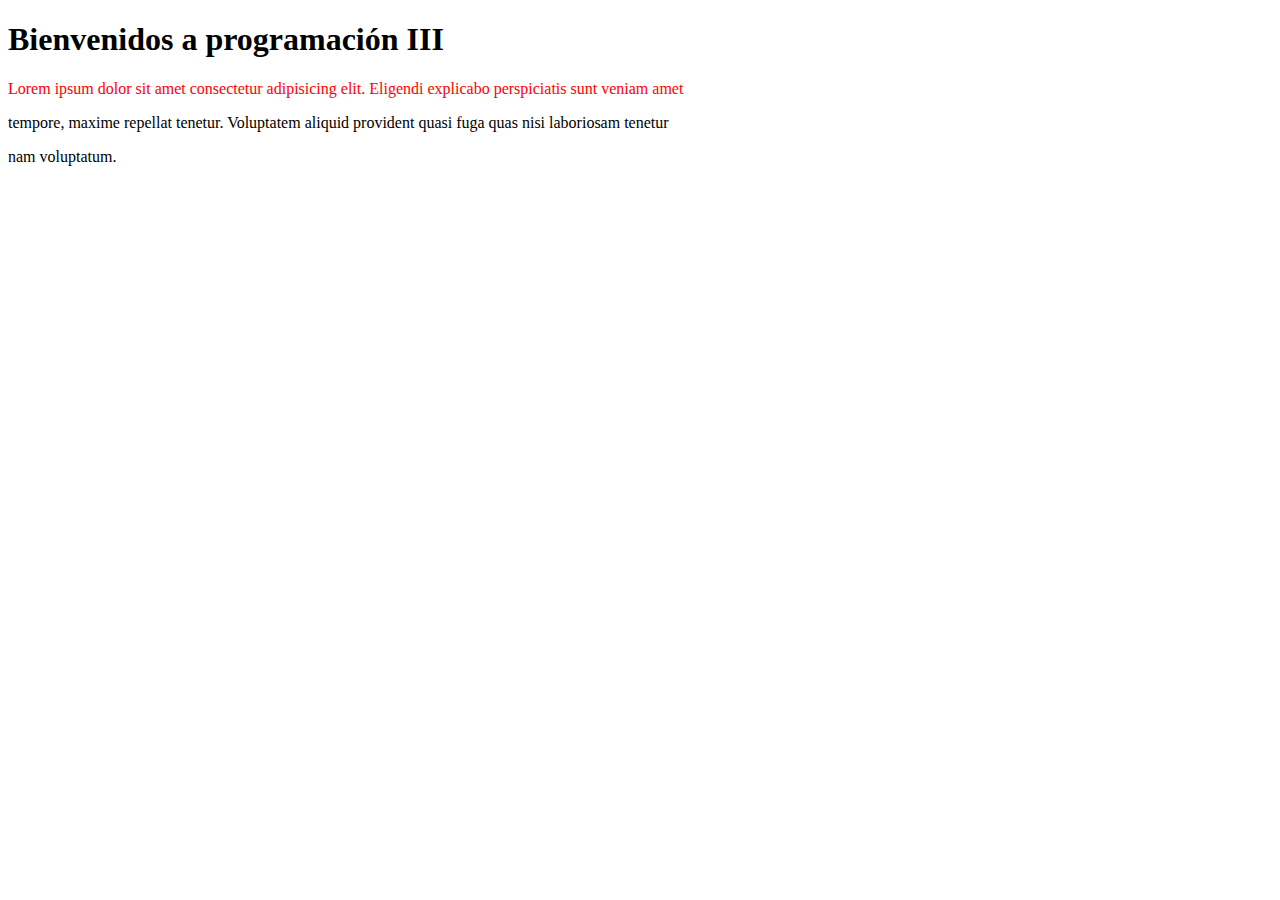
<file: Clase 4/index.html>
<!doctype html>
<html lang="en">

<head>
    <meta charset="utf-8">
    <meta name="viewport" content="width=device-width, initial-scale=1">

    <link href="https://cdn.jsdelivr.net/npm/bootstrap@5.1.3/dist/css/bootstrap.min.css" rel="stylesheet"
        integrity="sha384-1BmE4kWBq78iYhFldvKuhfTAU6auU8tT94WrHftjDbrCEXSU1oBoqyl2QvZ6jIW3" crossorigin="anonymous">

    <title>Clase 4 - JavaScript</title>
</head>

<body>
    <h1>Bienvenidos a programación III</h1>
    <p id="parrafo">Lorem ipsum dolor sit amet consectetur adipisicing elit. Eligendi explicabo perspiciatis sunt veniam amet</p>
    <p>tempore, maxime repellat tenetur. Voluptatem aliquid provident quasi fuga quas nisi laboriosam tenetur</p>
    <p>nam voluptatum.</p>

    <script src="https://cdn.jsdelivr.net/npm/bootstrap@5.1.3/dist/js/bootstrap.bundle.min.js"
        integrity="sha384-ka7Sk0Gln4gmtz2MlQnikT1wXgYsOg+OMhuP+IlRH9sENBO0LRn5q+8nbTov4+1p" crossorigin="anonymous">
    </script>

    <script>
        document.getElementById("parrafo").style.color = "red";
    </script>

</body>

</html>
</file>
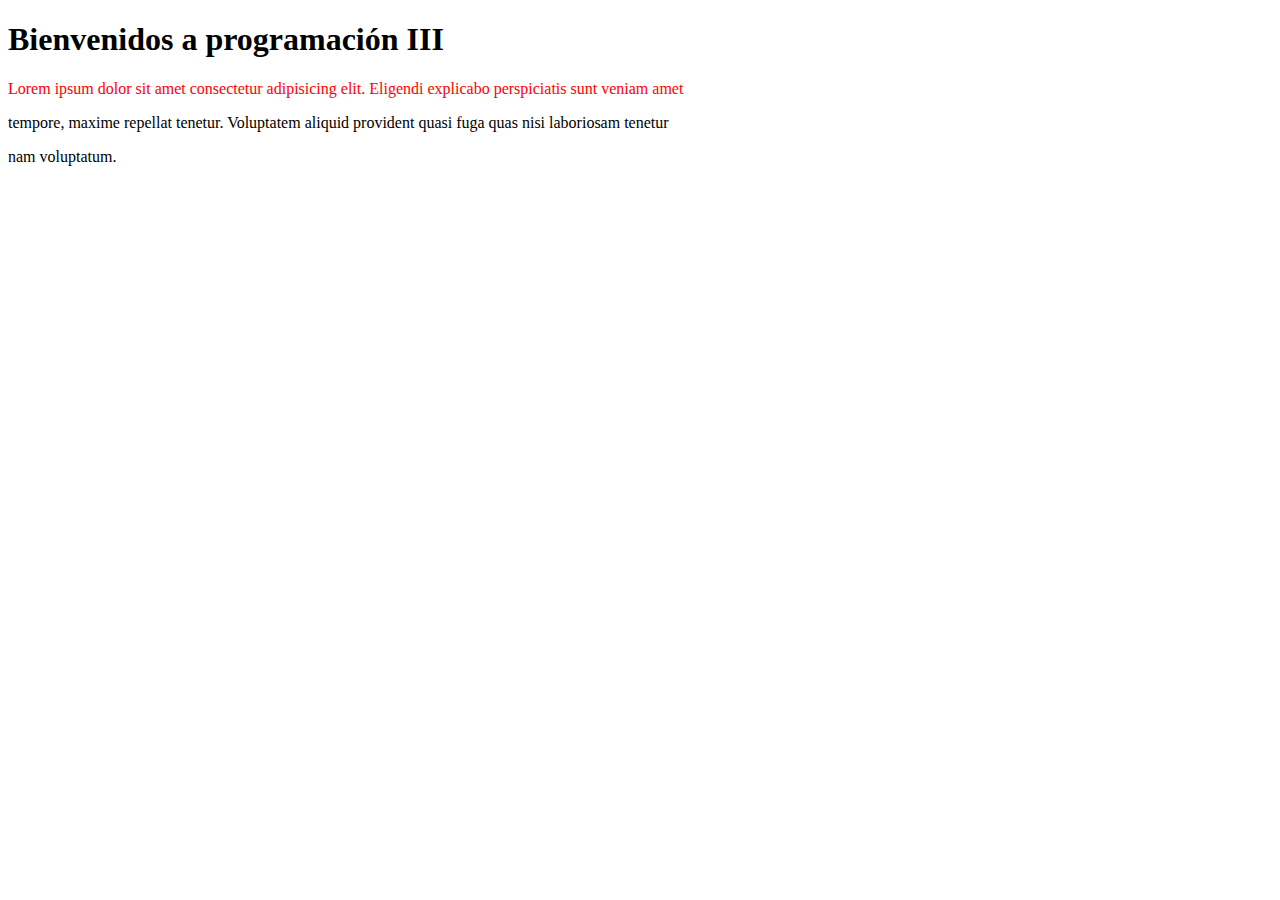
<file: Clase 4/index3.html>
<!doctype html>
<html lang="en">

<head>
    <meta charset="utf-8">
    <meta name="viewport" content="width=device-width, initial-scale=1">

    <link href="https://cdn.jsdelivr.net/npm/bootstrap@5.1.3/dist/css/bootstrap.min.css" rel="stylesheet"
        integrity="sha384-1BmE4kWBq78iYhFldvKuhfTAU6auU8tT94WrHftjDbrCEXSU1oBoqyl2QvZ6jIW3" crossorigin="anonymous">

    <title>Clase 4 - JavaScript</title>
</head>

<body>
    <h1>Bienvenidos a programación III</h1>
    <p id="parrafo">Lorem ipsum dolor sit amet consectetur adipisicing elit. Eligendi explicabo perspiciatis sunt veniam
        amet</p>
    <p>tempore, maxime repellat tenetur. Voluptatem aliquid provident quasi fuga quas nisi laboriosam tenetur</p>
    <p>nam voluptatum.</p>

    <script src="https://cdn.jsdelivr.net/npm/bootstrap@5.1.3/dist/js/bootstrap.bundle.min.js"
        integrity="sha384-ka7Sk0Gln4gmtz2MlQnikT1wXgYsOg+OMhuP+IlRH9sENBO0LRn5q+8nbTov4+1p" crossorigin="anonymous">
    </script>

    <script>
        document.addEventListener("DomContentLoaded", inicializarEstilos());

        function inicializarEstilos() {
            console.log("Bienvenidos");
            document.getElementById("parrafo").style.color = "red";
        }
    </script>

</body>

</html>
</file>
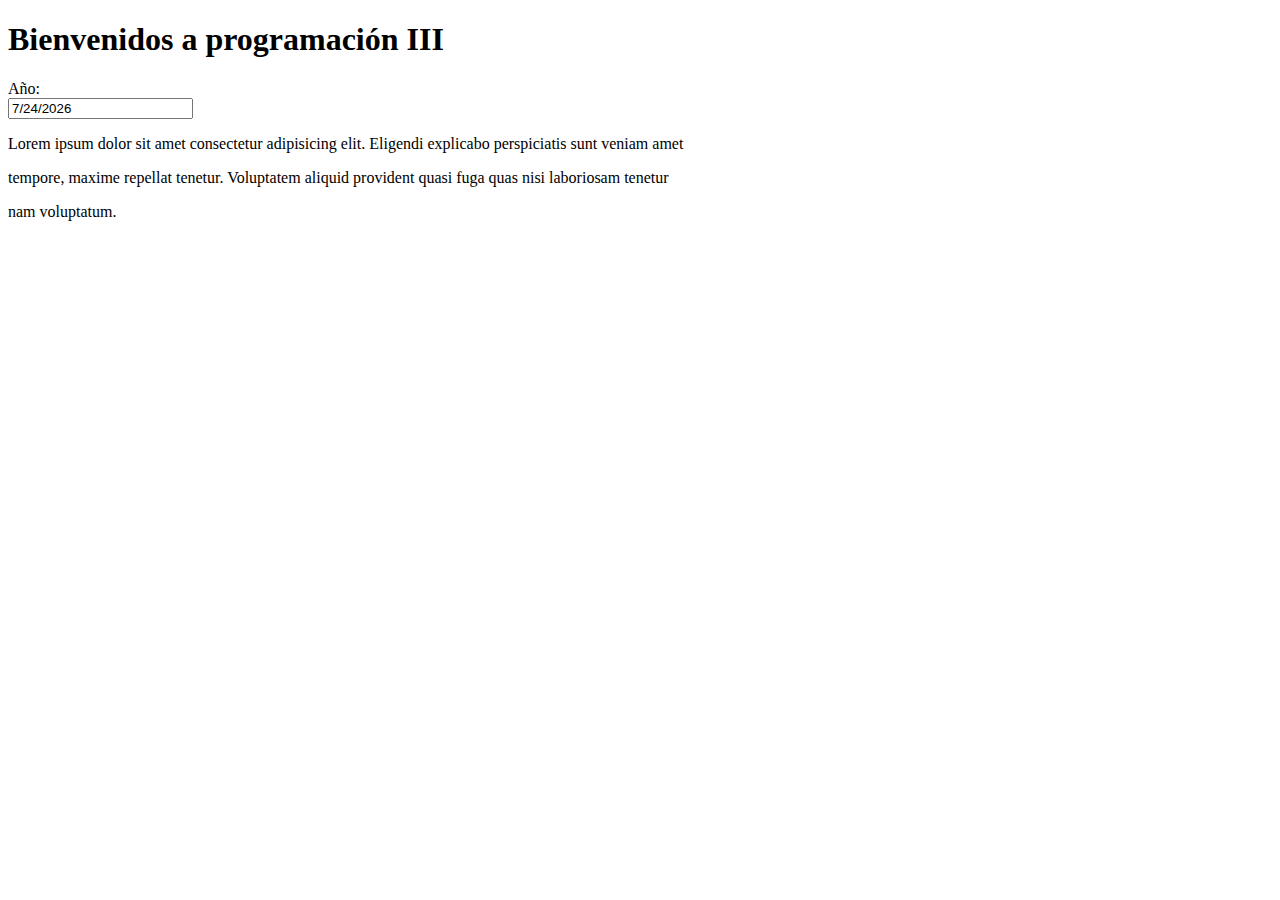
<file: Clase 4/index4.html>
<!doctype html>
<html lang="en">

<head>
    <meta charset="utf-8">
    <meta name="viewport" content="width=device-width, initial-scale=1">

    <link href="https://cdn.jsdelivr.net/npm/bootstrap@5.1.3/dist/css/bootstrap.min.css" rel="stylesheet"
        integrity="sha384-1BmE4kWBq78iYhFldvKuhfTAU6auU8tT94WrHftjDbrCEXSU1oBoqyl2QvZ6jIW3" crossorigin="anonymous">

    <title>Clase 4 - JavaScript</title>
</head>

<body class="container">
    <h1>Bienvenidos a programación III</h1>
    <label for="textDate">Año:</label> <br>
    <input type="text" name="textDate" id="textDate"> <br>
    <p id="parrafo">Lorem ipsum dolor sit amet consectetur adipisicing elit. Eligendi explicabo perspiciatis sunt veniam
        amet</p>
    <p>tempore, maxime repellat tenetur. Voluptatem aliquid provident quasi fuga quas nisi laboriosam tenetur</p>
    <p>nam voluptatum.</p>

    <script src="https://cdn.jsdelivr.net/npm/bootstrap@5.1.3/dist/js/bootstrap.bundle.min.js"
        integrity="sha384-ka7Sk0Gln4gmtz2MlQnikT1wXgYsOg+OMhuP+IlRH9sENBO0LRn5q+8nbTov4+1p" crossorigin="anonymous">
    </script>

    <script>
        document.addEventListener("DOMContentLoaded", inicializarFecha);

        function inicializarFecha() {
            let fecha = new Date().toLocaleDateString();
            document.getElementById("textDate").value = fecha;
        }
    </script>

</body>

</html>
</file>
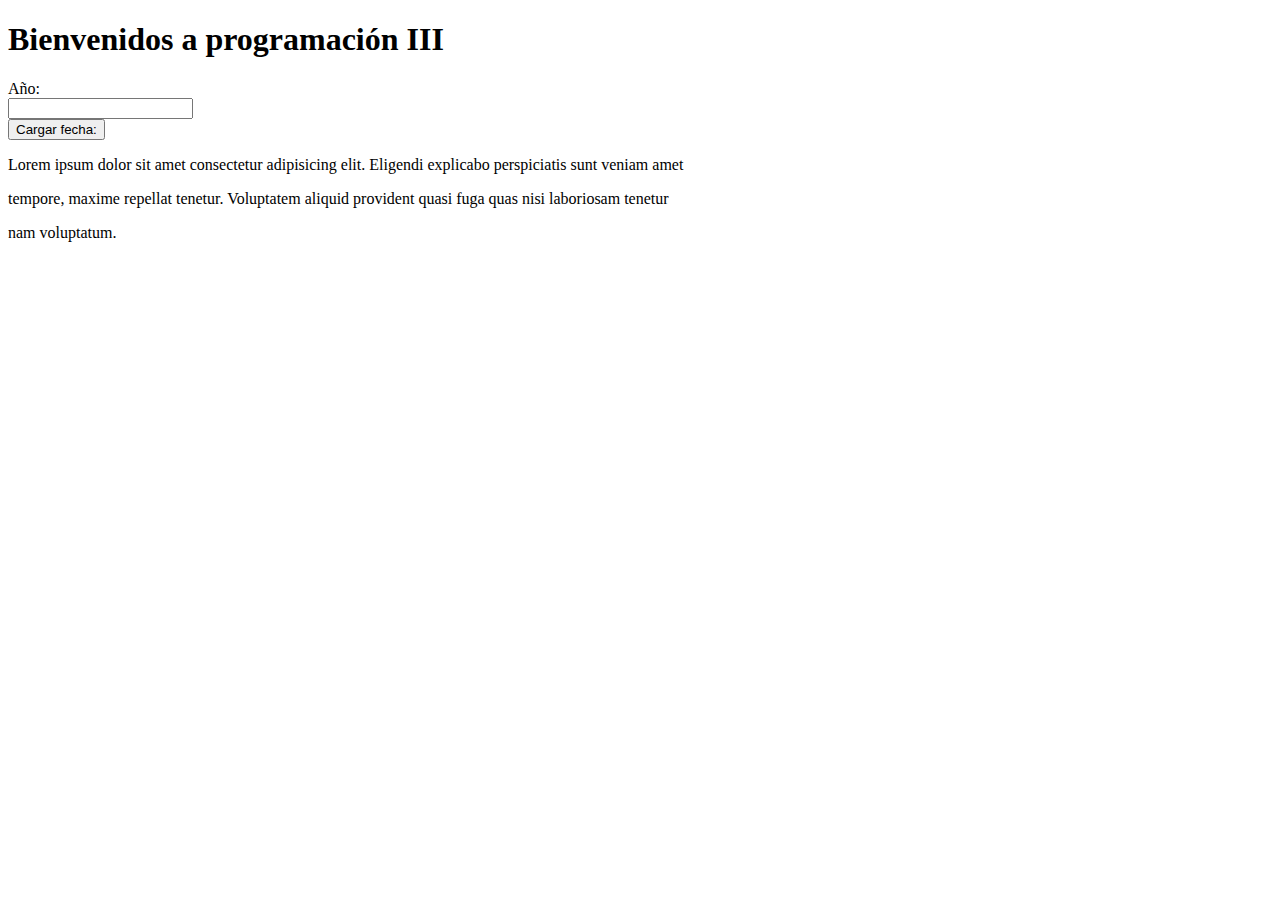
<file: Clase 4/index5.html>
<!doctype html>
<html lang="en">

<head>
    <meta charset="utf-8">
    <meta name="viewport" content="width=device-width, initial-scale=1">

    <link href="https://cdn.jsdelivr.net/npm/bootstrap@5.1.3/dist/css/bootstrap.min.css" rel="stylesheet"
        integrity="sha384-1BmE4kWBq78iYhFldvKuhfTAU6auU8tT94WrHftjDbrCEXSU1oBoqyl2QvZ6jIW3" crossorigin="anonymous">

    <title>Clase 4 - JavaScript</title>
</head>

<body class="container">
    <h1 id="titulo">Bienvenidos a programación III</h1>
    <label for="textDate">Año:</label> <br>
    <input type="text" name="textDate" id="textDate"> <br>
    <button id="btnCargarFecha" type="button" onclick=inicializarBoton();>Cargar fecha:</button>
    <p id="parrafo">Lorem ipsum dolor sit amet consectetur adipisicing elit. Eligendi explicabo perspiciatis sunt veniam
        amet</p>
    <p>tempore, maxime repellat tenetur. Voluptatem aliquid provident quasi fuga quas nisi laboriosam tenetur</p>
    <p>nam voluptatum.</p>

    <script src="https://cdn.jsdelivr.net/npm/bootstrap@5.1.3/dist/js/bootstrap.bundle.min.js"
        integrity="sha384-ka7Sk0Gln4gmtz2MlQnikT1wXgYsOg+OMhuP+IlRH9sENBO0LRn5q+8nbTov4+1p" crossorigin="anonymous">
    </script>

    <script>
        // document.addEventListener("DOMContentLoaded", inicializarFecha);
        document.addEventListener("DOMContentLoaded", inicializarTitulo);

        function inicializarBoton() {
            document.getElementById("btnCargarFecha").addEventListener("click", inicializarFecha());
        }

        function inicializarFecha() {
            let fecha = new Date().toLocaleDateString();
            document.getElementById("textDate").value = fecha;
        }

        function inicializarTitulo() {
            document.getElementById("titulo").addEventListener("click", ocultarElemento);
        }
        function ocultarElemento() {
            document.getElementById("titulo").style.display = "none";
        }
    </script>

</body>

</html>
</file>
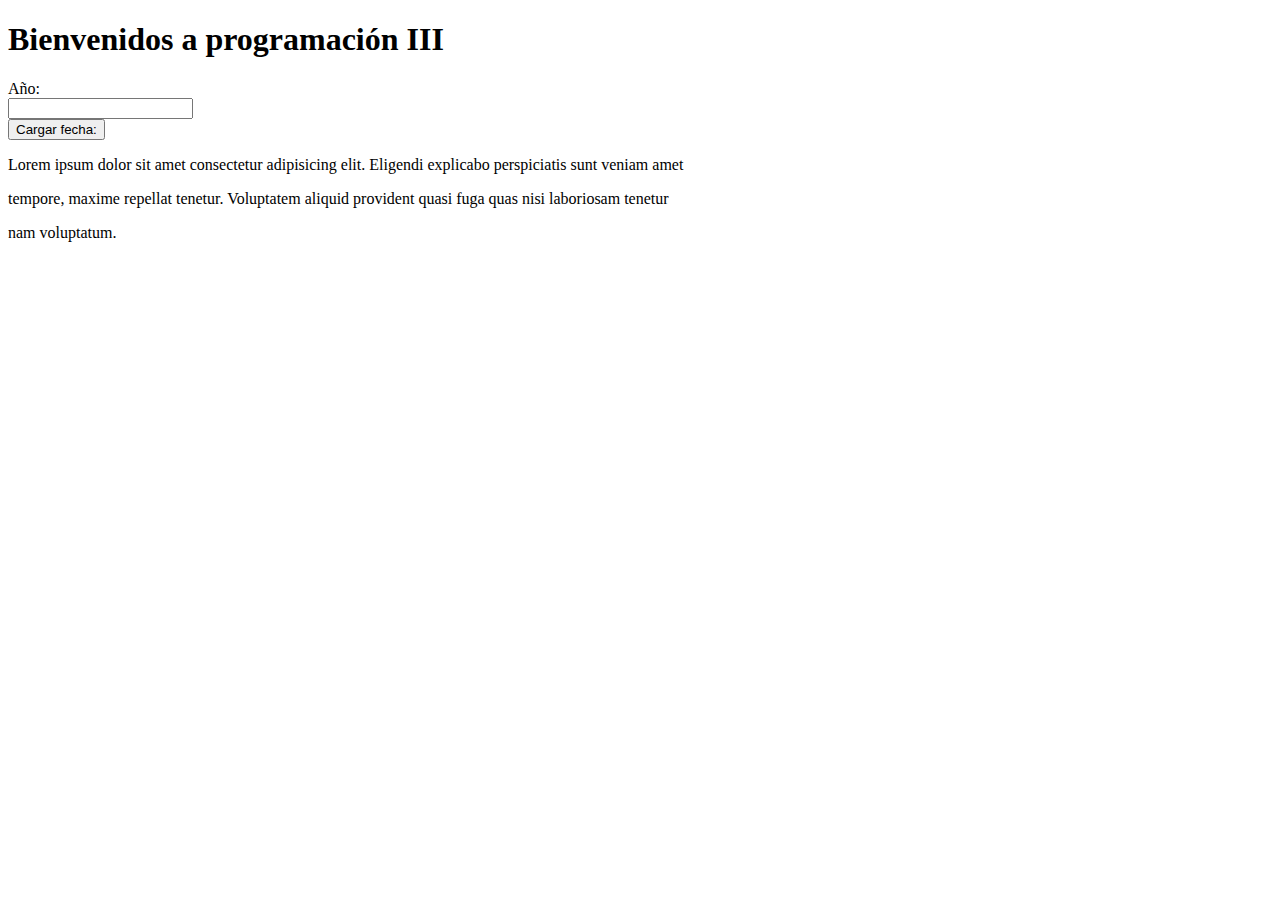
<file: Clase 4/index6.html>
<!doctype html>
<html lang="en">

<head>
    <meta charset="utf-8">
    <meta name="viewport" content="width=device-width, initial-scale=1">

    <link href="https://cdn.jsdelivr.net/npm/bootstrap@5.1.3/dist/css/bootstrap.min.css" rel="stylesheet"
        integrity="sha384-1BmE4kWBq78iYhFldvKuhfTAU6auU8tT94WrHftjDbrCEXSU1oBoqyl2QvZ6jIW3" crossorigin="anonymous">

    <title>Clase 4 - JavaScript</title>
</head>

<body class="container">
    <h1 id="titulo">Bienvenidos a programación III</h1>
    <label for="textDate">Año:</label> <br>
    <input type="text" name="textDate" id="textDate"> <br>
    <button id="btnCargarFecha" type="button" onclick=inicializarBoton();>Cargar fecha:</button>
    <p id="parrafo">Lorem ipsum dolor sit amet consectetur adipisicing elit. Eligendi explicabo perspiciatis sunt veniam
        amet</p>
    <p>tempore, maxime repellat tenetur. Voluptatem aliquid provident quasi fuga quas nisi laboriosam tenetur</p>
    <p>nam voluptatum.</p>

    <script src="https://cdn.jsdelivr.net/npm/bootstrap@5.1.3/dist/js/bootstrap.bundle.min.js"
        integrity="sha384-ka7Sk0Gln4gmtz2MlQnikT1wXgYsOg+OMhuP+IlRH9sENBO0LRn5q+8nbTov4+1p" crossorigin="anonymous">
    </script>

    <script>
        var array1 = ["Emiliano", "Ezequiel", "Martina"];
        // alert("hola y bienvenido a la clase " + array1[0]);
        // alert("hola y bienvenido a la clase " + array1[1]);
        // alert("hola y bienvenido a la clase " + array1[2]);

        // for(var i = 0; i<array1.length; i++) {
        //     console.log(i);
        //     alert("Hola y bienvenido a la clase de hoy: "+ array1[i]);
        // }

        // for (var item of array1) {
        //     console.log(item);
        //     alert("Hola y bienvenido a la clase de hoy: " + item);
        // }

        let array2 = ["Emiliano", 22, true];
        for (var i = 0; i < array2.length; i++) {
            console.log(array2[i]);
            alert("Hola y bienvenido a la clase de hoy: " + array2[i]);
        }
    </script>

</body>

</html>
</file>
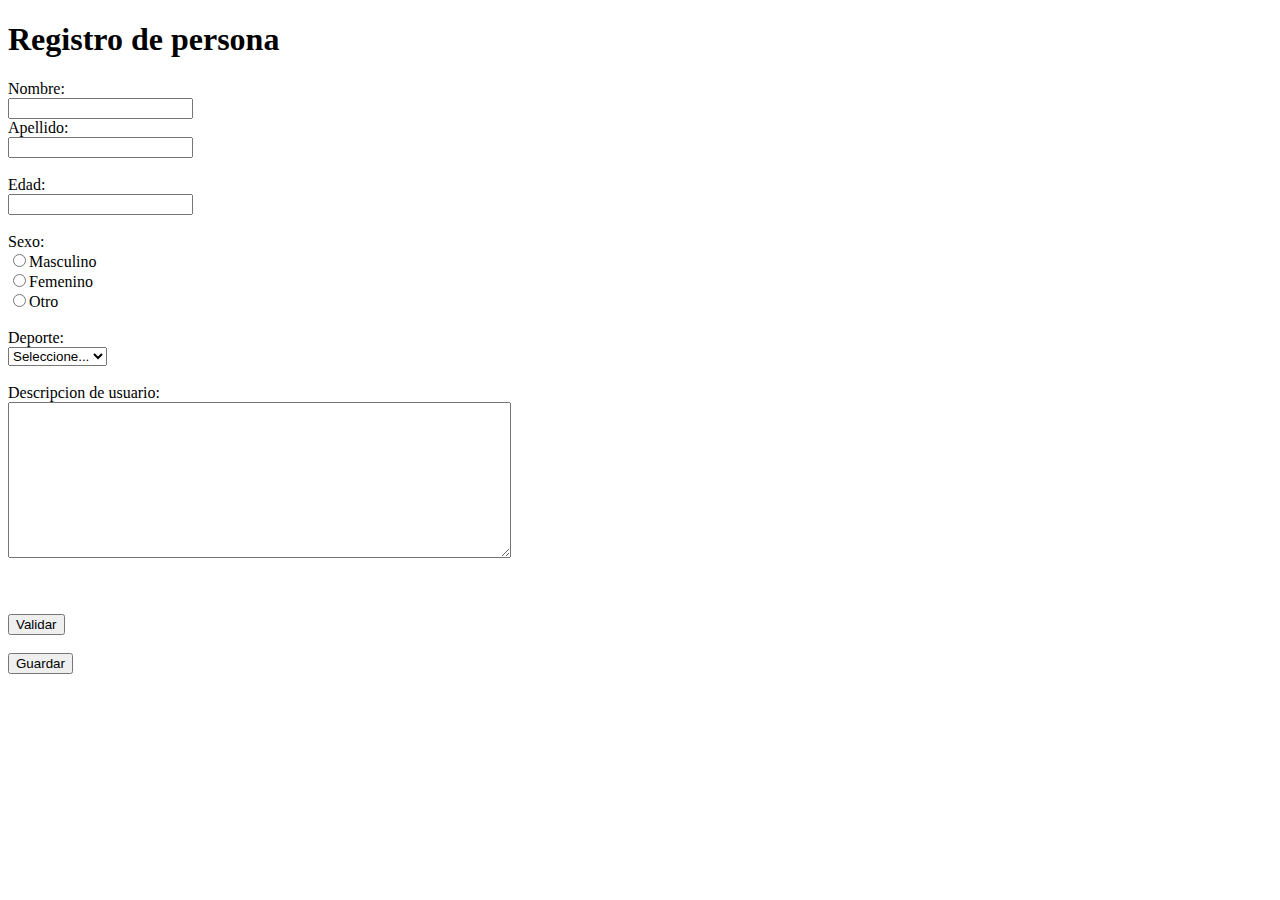
<file: Clase 4/index7.html>
<!doctype html>
<html lang="en">

<head>
    <!-- Required meta tags -->
    <meta charset="utf-8">
    <meta name="viewport" content="width=device-width, initial-scale=1, shrink-to-fit=no">

    <!-- Bootstrap CSS -->
    <link rel="stylesheet" href="https://cdn.jsdelivr.net/npm/bootstrap@4.6.1/dist/css/bootstrap.min.css"
        integrity="sha384-zCbKRCUGaJDkqS1kPbPd7TveP5iyJE0EjAuZQTgFLD2ylzuqKfdKlfG/eSrtxUkn" crossorigin="anonymous">

    <title>Clase 4 - Javascript</title>
</head>

<body>
    <div class="container">
        <h1>Registro de persona</h1>
        <form>
            Nombre: <br>
            <input type="text" name="nombre" id="txtNombre"><br>
            Apellido: <br>
            <input type="text" name="Apellido" id="txtApellido"><br>
            <br>
            Edad: <br>
            <input type="text" name="Edad" id="txtEdad"><br>
            <br>

            Sexo: <br>
            <input type="radio" name="genero" value="masculino">Masculino <br>
            <input type="radio" name="genero" value="femenino">Femenino <br>
            <input type="radio" name="genero" value="otro">Otro


            <br>

            <br>
            Deporte: <br>
            <select name="deporte" id="deporte">
                <option value="">Seleccione...</option>
                <option value="tenis">Tenis</option>
                <option value="futbol">Futbol</option>
                <option value="rugby">Rugby</option>
                <option value="padel">Padel</option>
            </select>

            <br>

            <br>
            Descripcion de usuario:<br>
            <textarea name="descripcion" rows="10" cols="60" id="txtDescripcion"
                onkeyup="contadorDeCaracteres();"></textarea>
            <p id="contador"></p>
            <br>

            <br>
            <button type="button" onclick="validarForm();">Validar</button>
            <br>
            <br>
            <button type="button" onclick="GuardarDatos();">Guardar</button>
    </div>
    <!-- Optional JavaScript; choose one of the two! -->

    <!-- Option 1: jQuery and Bootstrap Bundle (includes Popper) -->
    <script src="https://cdn.jsdelivr.net/npm/jquery@3.5.1/dist/jquery.slim.min.js"
        integrity="sha384-DfXdz2htPH0lsSSs5nCTpuj/zy4C+OGpamoFVy38MVBnE+IbbVYUew+OrCXaRkfj" crossorigin="anonymous">
    </script>
    <script src="https://cdn.jsdelivr.net/npm/bootstrap@4.6.1/dist/js/bootstrap.bundle.min.js"
        integrity="sha384-fQybjgWLrvvRgtW6bFlB7jaZrFsaBXjsOMm/tB9LTS58ONXgqbR9W8oWht/amnpF" crossorigin="anonymous">
    </script>

    <!-- Option 2: Separate Popper and Bootstrap JS -->
    <!--
    <script src="https://cdn.jsdelivr.net/npm/jquery@3.5.1/dist/jquery.slim.min.js" integrity="sha384-DfXdz2htPH0lsSSs5nCTpuj/zy4C+OGpamoFVy38MVBnE+IbbVYUew+OrCXaRkfj" crossorigin="anonymous"></script>
    <script src="https://cdn.jsdelivr.net/npm/popper.js@1.16.1/dist/umd/popper.min.js" integrity="sha384-9/reFTGAW83EW2RDu2S0VKaIzap3H66lZH81PoYlFhbGU+6BZp6G7niu735Sk7lN" crossorigin="anonymous"></script>
    <script src="https://cdn.jsdelivr.net/npm/bootstrap@4.6.1/dist/js/bootstrap.min.js" integrity="sha384-VHvPCCyXqtD5DqJeNxl2dtTyhF78xXNXdkwX1CZeRusQfRKp+tA7hAShOK/B/fQ2" crossorigin="anonymous"></script>
    -->
    <script>
        // if(1 == '1'){
        //   alert('1 es igual a "1"');
        // }

        function validarForm() {
            var txtNombre = document.getElementById('txtNombre');
            var txtApellido = document.getElementById('txtApellido');
            var txtDescripcion = document.getElementById('txtDescripcion');
            var radioButtonGenero = document.getElementsByName('genero');
            var selectDeporte = document.getElementById('deporte');
            var txtEdad = document.getElementById('txtEdad');

            if (txtNombre.value === '') {
                alert('El campo Nombre es requerido!');
                return false;
            }

            if (txtApellido.value === '') {
                alert('El campo Apellido es requerido!');
                return false;
            }

            if (txtDescripcion.value === '') {
                alert('El campo Descripción es requerido!');
                return false;
            } else if (txtDescripcion.value.length < 10) {
                alert('El campo Descripción tiene un límite mínimo de 10 caracteres!');
                return false;
            } else if (txtDescripcion.value.length > 100) {
                alert('El campo Descripción tiene un límite de 100 caracteres!');
                return false;
            }

            var algunoSeleccionado = false;
            for (var i = 0; i < radioButtonGenero.length; i++) {
                if (radioButtonGenero[i].checked) {
                    var algunoSeleccionado = true;
                    break;
                }
            }

            if (algunoSeleccionado == false) {
                alert('Al menos un elemento en Genero debe ser seleccionado!');
                return false;
            }

            if (selectDeporte[selectDeporte.selectedIndex].value === '') {
                alert('Seleccione un deporte por favor.')
                return false;
            }

            if (isNaN(txtEdad.value)) {
                alert('Ingrese un número por favor.')
                return false;
            }

            return true;
        }

        function GuardarDatos() {
            if (validarForm()) {
                alert('Guardando datos...');
            } else {
                alert('Error de validación');
            }
        }

        function contadorDeCaracteres() {
            let txtDescripcion = document.getElementById('txtDescripcion');
            document.getElementById('contador').innerHTML = txtDescripcion.value.length;
        }
    </script>
</body>

</html>
</file>
